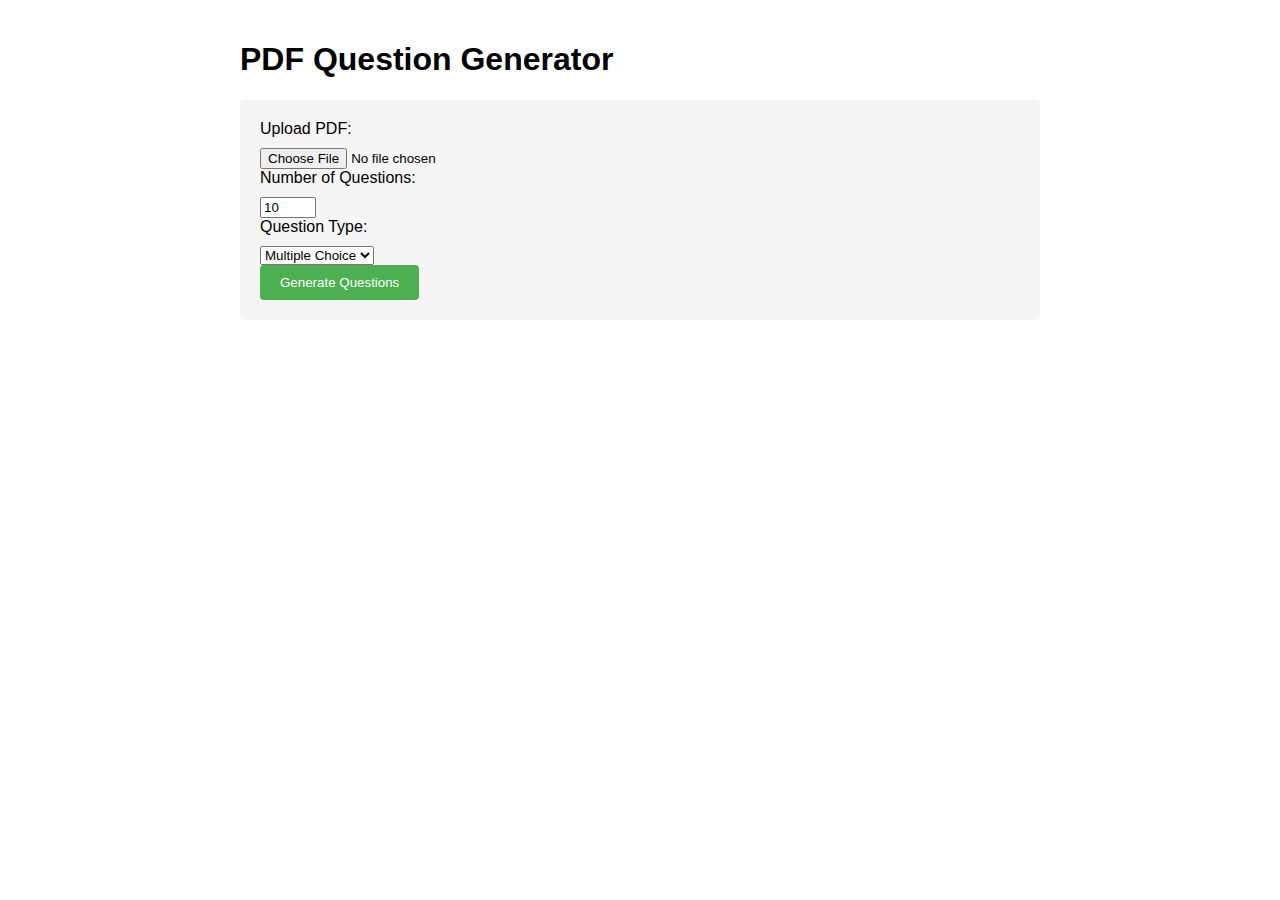
<file: src/main/resources/static/index.html>
<!DOCTYPE html>
<html lang="en">
<head>
    <meta charset="UTF-8">
    <meta name="viewport" content="width=device-width, initial-scale=1.0">
    <title>PDF Question Generator</title>
    <style>
        body {
            font-family: Arial, sans-serif;
            max-width: 800px;
            margin: 0 auto;
            padding: 20px;
        }
        form {
            background-color: #f5f5f5;
            padding: 20px;
            border-radius: 5px;
        }
        label {
            display: block;
            margin-bottom: 10px;
        }
        button {
            padding: 10px 20px;
            background-color: #4CAF50;
            color: white;
            border: none;
            border-radius: 4px;
            cursor: pointer;
        }
        #result {
            margin-top: 20px;
            white-space: pre-wrap;
            background-color: #f9f9f9;
            padding: 15px;
            border-radius: 5px;
            display: none;
        }
    </style>
</head>
<body>
    <h1>PDF Question Generator</h1>
    
    <form id="questionForm">
        <div>
            <label for="pdfFile">Upload PDF:</label>
            <input type="file" id="pdfFile" name="file" accept="application/pdf" required>
        </div>
        
        <div>
            <label for="numQuestions">Number of Questions:</label>
            <input type="number" id="numQuestions" name="numQuestions" value="10" min="1" max="20">
        </div>
        
        <div>
            <label for="questionType">Question Type:</label>
            <select id="questionType" name="questionType">
                <option value="multiple-choice">Multiple Choice</option>
                <option value="true-false">True/False</option>
                <option value="short-answer">Short Answer</option>
            </select>
        </div>
        
        <button type="submit">Generate Questions</button>
    </form>
    
    <div id="result"></div>
    
    <script>
        document.getElementById('questionForm').addEventListener('submit', async function(e) {
            e.preventDefault();
            
            const formData = new FormData(this);
            const resultDiv = document.getElementById('result');
            
            resultDiv.textContent = 'Generating questions... This may take a minute.';
            resultDiv.style.display = 'block';
            
            try {
                const response = await fetch('/api/questions/generate-from-pdf', {
                    method: 'POST',
                    body: formData
                });
                
                if (!response.ok) {
                    throw new Error(`HTTP error! status: ${response.status}`);
                }
                
                const data = await response.text();
                
                // Try to format as JSON if possible
                try {
                    const jsonData = JSON.parse(data);
                    resultDiv.textContent = JSON.stringify(jsonData, null, 2);
                } catch (e) {
                    // If not JSON, display as is
                    resultDiv.textContent = data;
                }
            } catch (error) {
                resultDiv.textContent = `Error: ${error.message}`;
            }
        });
    </script>
</body>
</html>
</file>
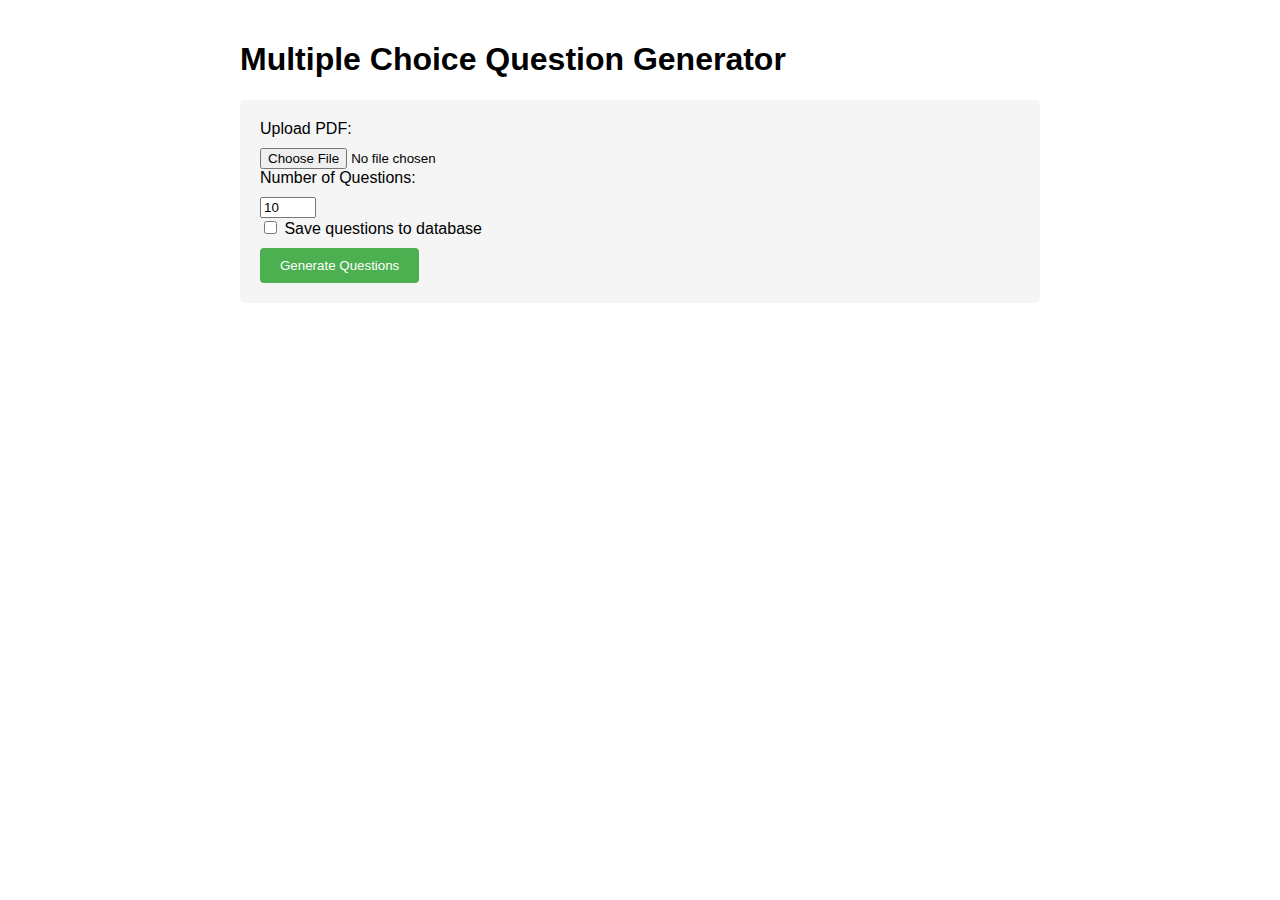
<file: src/main/resources/static/multiple-choice-generator.html>
<!DOCTYPE html>
<html lang="en">
<head>
    <meta charset="UTF-8">
    <meta name="viewport" content="width=device-width, initial-scale=1.0">
    <title>Multiple Choice Question Generator</title>
    <style>
        body {
            font-family: Arial, sans-serif;
            max-width: 800px;
            margin: 0 auto;
            padding: 20px;
        }
        form {
            background-color: #f5f5f5;
            padding: 20px;
            border-radius: 5px;
        }
        label {
            display: block;
            margin-bottom: 10px;
        }
        button {
            padding: 10px 20px;
            background-color: #4CAF50;
            color: white;
            border: none;
            border-radius: 4px;
            cursor: pointer;
        }
        #result {
            margin-top: 20px;
            white-space: pre-wrap;
            background-color: #f9f9f9;
            padding: 15px;
            border-radius: 5px;
            display: none;
        }
        .option {
            margin-bottom: 5px;
        }
        .correct {
            color: green;
            font-weight: bold;
        }
    </style>
</head>
<body>
    <h1>Multiple Choice Question Generator</h1>
    
    <form id="questionForm">
        <div>
            <label for="pdfFile">Upload PDF:</label>
            <input type="file" id="pdfFile" name="file" accept="application/pdf" required>
        </div>
        
        <div>
            <label for="numQuestions">Number of Questions:</label>
            <input type="number" id="numQuestions" name="numQuestions" value="10" min="1" max="20">
        </div>
        
        <div>
            <label for="saveToDb">
                <input type="checkbox" id="saveToDb" name="saveToDb" value="true">
                Save questions to database
            </label>
        </div>
        
        <button type="submit">Generate Questions</button>
    </form>
    
    <div id="result"></div>
    
    <script>
        document.getElementById('questionForm').addEventListener('submit', async function(e) {
            e.preventDefault();
            
            const formData = new FormData(this);
            const resultDiv = document.getElementById('result');
            
            resultDiv.textContent = 'Generating multiple-choice questions... This may take a minute.';
            resultDiv.style.display = 'block';
            
            try {
                const response = await fetch('/api/questions/generate-from-pdf', {
                    method: 'POST',
                    body: formData
                });
                
                if (!response.ok) {
                    throw new Error(`HTTP error! status: ${response.status}`);
                }
                
                const data = await response.json();
                
                // Display questions in a formatted way
                displayQuestions(data, resultDiv);
            } catch (error) {
                resultDiv.textContent = `Error: ${error.message}`;
            }
        });
        
        function displayQuestions(questions, container) {
            container.innerHTML = '';
            
            if (!questions || questions.length === 0) {
                container.textContent = 'No questions generated.';
                return;
            }
            
            const questionsDiv = document.createElement('div');
            questionsDiv.classList.add('questions-container');
            
            questions.forEach((question, index) => {
                const questionDiv = document.createElement('div');
                questionDiv.classList.add('question');
                
                // Question header
                const questionHeader = document.createElement('h3');
                questionHeader.textContent = `Question ${index + 1}: ${question.text || question.questionText}`;
                questionDiv.appendChild(questionHeader);
                
                // Options
                const choices = question.choices || Object.entries(question.options || {}).map(([text, correct]) => ({
                    text, correct
                }));
                
                if (choices && choices.length > 0) {
                    const optionsList = document.createElement('ul');
                    
                    choices.forEach(choice => {
                        const optionItem = document.createElement('li');
                        optionItem.classList.add('option');
                        
                        if (choice.correct) {
                            optionItem.classList.add('correct');
                        }
                        
                        optionItem.textContent = choice.text;
                        optionsList.appendChild(optionItem);
                    });
                    
                    questionDiv.appendChild(optionsList);
                }
                
                questionsDiv.appendChild(questionDiv);
            });
            
            container.appendChild(questionsDiv);
        }
    </script>
</body>
</html>
</file>
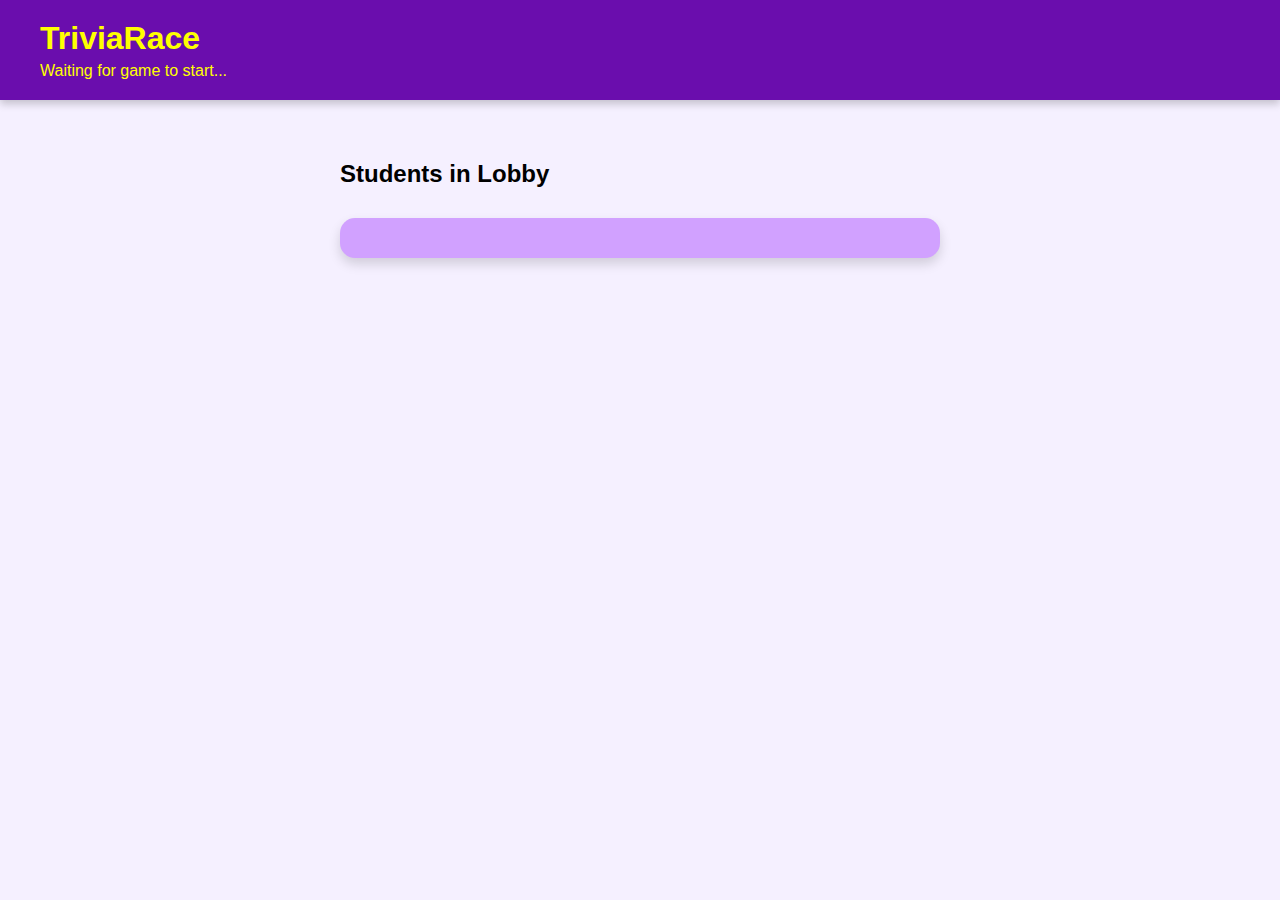
<file: src/main/resources/static/student-lobby.html>
<!DOCTYPE html>
<html lang="en">
<head>
    <meta charset="UTF-8">
    <meta name="viewport" content="width=device-width, initial-scale=1.0">
    <title>TriviaRace - Lobby</title>
    <style>
        body {
            font-family: 'Arial', sans-serif;
            margin: 0;
            padding: 0;
            background-color: #f5f0ff;
        }

        .header {
            padding: 20px 40px;
            text-align: left;
            background: #6a0dad;
            color: yellow;
            box-shadow: 0 4px 8px rgba(0, 0, 0, 0.2);
        }

        .header h1 {
            margin: 0;
            font-size: 32px;
        }

        .header p {
            margin: 5px 0 0;
            font-size: 16px;
        }

        .container {
            padding: 40px;
            max-width: 600px;
            margin: auto;
        }

        #student-list {
            margin-top: 30px;
            padding: 20px;
            background-color: #d1a1ff;
            border-radius: 15px;
            box-shadow: 0 6px 12px rgba(0, 0, 0, 0.15);
        }

        .student-item {
            padding: 10px;
            border-bottom: 1px solid #6a0dad;
            color: #3a005f;
        }

        .student-item:last-child {
            border-bottom: none;
        }

        .status-message {
            margin-top: 10px;
            font-style: italic;
            color: green;
        }
    </style>
</head>
<body>
    <div class="header">
        <h1>TriviaRace</h1>
        <p>Waiting for game to start...</p>
    </div>

    <div class="container">
        <h2>Students in Lobby</h2>
        <div id="student-list"></div>
        <p id="status-msg" class="status-message"></p>
    </div>

    <script>
        const urlParams = new URLSearchParams(window.location.search);
        const lobbyId = urlParams.get('lobbyId');
        const teacherName = urlParams.get('teacher'); // Assuming teacher's name is stored during join

        const studentList = document.getElementById('student-list');
        const statusMsg = document.getElementById('status-msg');

        function logDebug(message, obj) {
            console.log(message, obj || '');
        }

        function showStatusMessage(message, type) {
            statusMsg.textContent = message;
            statusMsg.style.color = type === 'error' ? 'red' : 'green';
        }

        async function fetchStudentsInLobby() {
            if (!lobbyId) {
                logDebug('No lobby ID available, cannot fetch students');
                return;
            }

            try {
                const response = await fetch(`/teachers/login?name=${encodeURIComponent(teacherName)}`, {
                    method: 'GET',
                    credentials: 'include'
                });

                logDebug('Teacher data response for student list', { status: response.status });

                if (!response.ok) {
                    throw new Error(`Failed to fetch teacher data: ${response.status}`);
                }

                const teacher = await response.json();
                if (teacher.lobby && teacher.lobby.students) {
                    updateStudentList(teacher.lobby.students);
                    showStatusMessage('Student list refreshed', 'success');
                } else {
                    updateStudentList([]);
                }
            } catch (error) {
                logDebug('Error fetching students', { error: error.message });
                console.error('Error fetching students:', error);
                showStatusMessage(`Error refreshing student list: ${error.message}`, 'error');
            }
        }

        function updateStudentList(students) {
            studentList.innerHTML = '';

            if (!students || students.length === 0) {
                const emptyMessage = document.createElement('p');
                emptyMessage.textContent = 'No students have joined yet.';
                studentList.appendChild(emptyMessage);
                return;
            }

            students.forEach(student => {
                const studentItem = document.createElement('div');
                studentItem.className = 'student-item';
                studentItem.textContent = student.name || 'Anonymous';
                studentList.appendChild(studentItem);
            });
        }

        setInterval(fetchStudentsInLobby, 3000); // Refresh every 3 seconds
    </script>
</body>
</html>
</file>
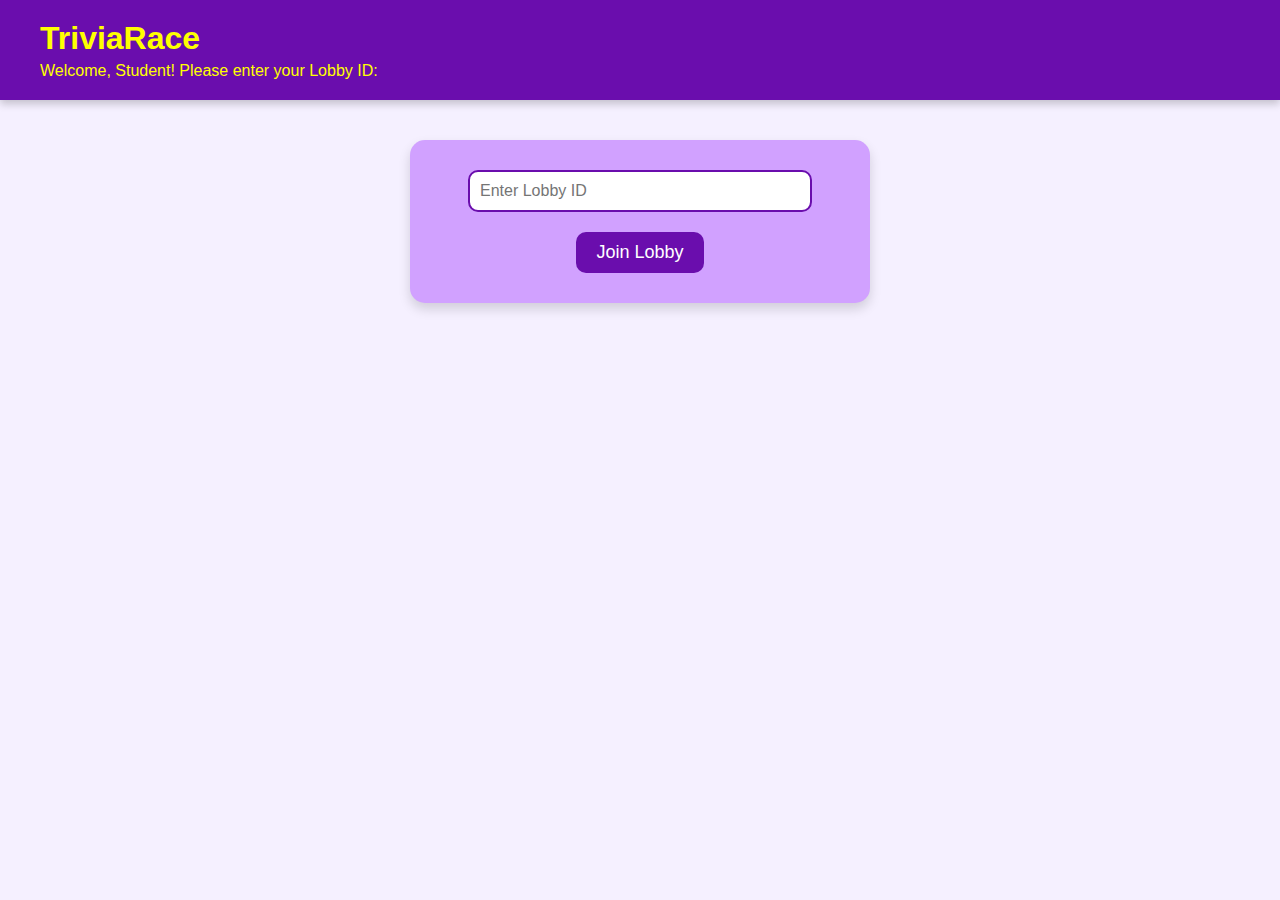
<file: src/main/resources/static/student.html>
<!DOCTYPE html>
<html lang="en">
<head>
    <meta charset="UTF-8">
    <meta name="viewport" content="width=device-width, initial-scale=1.0">
    <title>TriviaRace - Student</title>
    <style>
        body {
            font-family: 'Arial', sans-serif;
            margin: 0;
            padding: 0;
            background-color: #f5f0ff;
        }
        
        .header {
            padding: 20px 40px;
            text-align: left;
            background: #6a0dad;
            color: yellow;
            box-shadow: 0 4px 8px rgba(0, 0, 0, 0.2);
        }
        
        .header h1 {
            margin: 0;
            font-size: 32px;
        }
        
        .header p {
            margin: 5px 0 0;
            font-size: 16px;
        }

        .container {
            display: flex;
            justify-content: center;
            padding: 40px;
            flex-wrap: wrap;
        }

        .form-container {
            background-color: #d1a1ff;
            border-radius: 15px;
            padding: 30px;
            box-shadow: 0 6px 12px rgba(0, 0, 0, 0.15);
            text-align: center;
            width: 100%;
            max-width: 400px;
            display: flex;
            flex-direction: column;
            align-items: center;
        }

        .form-container input {
            width: 80%;
            padding: 10px;
            margin-bottom: 20px;
            border: 2px solid #6a0dad;
            border-radius: 10px;
            font-size: 16px;
            outline: none;
        }

        .form-container button {
            padding: 10px 20px;
            background-color: #6a0dad;
            color: white;
            border: none;
            border-radius: 10px;
            font-size: 18px;
            cursor: pointer;
            transition: all 0.3s ease;
        }

        .form-container button:hover {
            background-color: #540b8a;
        }

        .form-container button:active {
            transform: translateY(2px);
        }
        
        /* Responsive adjustments */
        @media (max-width: 900px) {
            .container {
                flex-direction: column;
                align-items: center;
            }
        }
    </style>
</head>
<body>
    <div class="header">
        <h1>TriviaRace</h1>
        <p>Welcome, Student! Please enter your Lobby ID:</p>
    </div>
    
    <div class="container">
        <div class="form-container">
            <input type="text" id="lobby-id" placeholder="Enter Lobby ID" />
            <button id="submit-btn">Join Lobby</button>
        </div>
    </div>

    <script>
        document.addEventListener('DOMContentLoaded', function() {
            document.getElementById('submit-btn').addEventListener('click', function() {
                const lobbyId = document.getElementById('lobby-id').value.trim();
                if (lobbyId) {
                    window.location.href = `http://localhost:8080/students/${lobbyId}`;
                } else {
                    alert('Please enter a valid Lobby ID.');
                }
            });
        });
    </script>
</body>
</html>
</file>
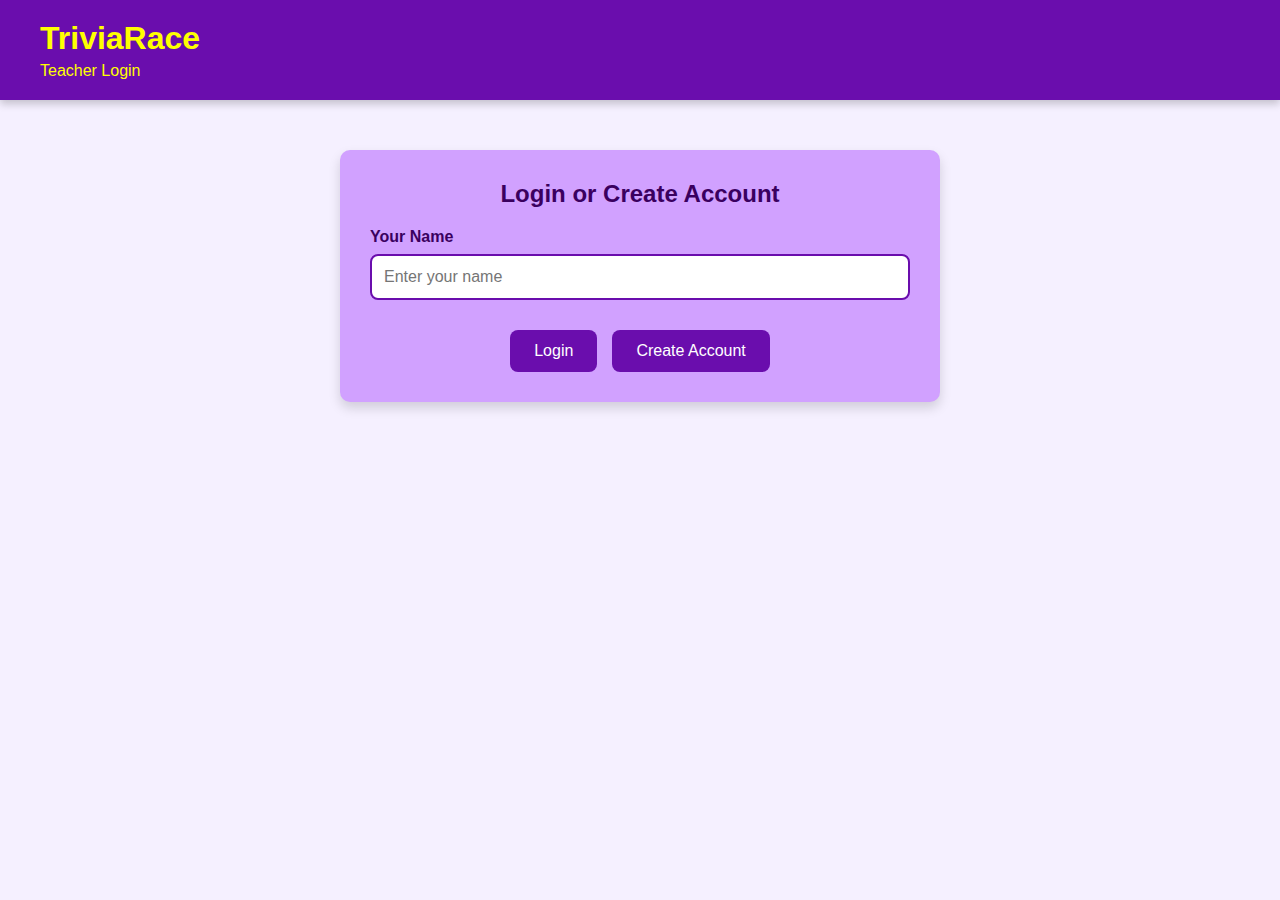
<file: src/main/resources/static/teacher-login.html>
<!DOCTYPE html>
<html lang="en">
<head>
    <meta charset="UTF-8">
    <meta name="viewport" content="width=device-width, initial-scale=1.0">
    <title>TriviaRace - Teacher Login</title>
    <style>
        body {
            font-family: 'Arial', sans-serif;
            margin: 0;
            padding: 0;
            background-color: #f5f0ff;
        }
        
        .header {
            padding: 20px 40px;
            text-align: left;
            background: #6a0dad;
            color: yellow;
            box-shadow: 0 4px 8px rgba(0, 0, 0, 0.2);
        }
        
        .header h1 {
            margin: 0;
            font-size: 32px;
        }
        
        .header p {
            margin: 5px 0 0;
            font-size: 16px;
        }
        
        .container {
            max-width: 600px;
            margin: 30px auto;
            padding: 20px;
        }
        
        .panel {
            background-color: #d1a1ff;
            padding: 30px;
            border-radius: 10px;
            box-shadow: 0 6px 12px rgba(0, 0, 0, 0.15);
        }
        
        h2 {
            color: #3a005f;
            margin-top: 0;
            text-align: center;
            margin-bottom: 20px;
        }
        
        .form-group {
            margin-bottom: 20px;
        }
        
        label {
            display: block;
            margin-bottom: 8px;
            font-weight: bold;
            color: #3a005f;
        }
        
        input {
            width: 100%;
            padding: 12px;
            border: 2px solid #6a0dad;
            border-radius: 8px;
            font-size: 16px;
            box-sizing: border-box;
        }
        
        .button-group {
            display: flex;
            justify-content: center;
            gap: 15px;
            margin-top: 30px;
        }
        
        button {
            padding: 12px 24px;
            border: none;
            border-radius: 8px;
            cursor: pointer;
            font-size: 16px;
            background-color: #6a0dad;
            color: white;
            transition: all 0.3s ease;
        }
        
        button:hover {
            background-color: #540b8a;
            transform: translateY(-2px);
        }
        
        button:active {
            transform: translateY(1px);
        }
        
        .status-message {
            padding: 15px;
            border-radius: 8px;
            margin-bottom: 20px;
            text-align: center;
            display: none;
        }
        
        .success {
            background-color: #dff0d8;
            color: #3c763d;
            border: 1px solid #d6e9c6;
        }
        
        .error {
            background-color: #f2dede;
            color: #a94442;
            border: 1px solid #ebccd1;
        }
    </style>
</head>
<body>
    <div class="header">
        <h1>TriviaRace</h1>
        <p>Teacher Login</p>
    </div>
    
    <div class="container">
        <div id="statusMessage" class="status-message"></div>
        
        <div class="panel">
            <h2>Login or Create Account</h2>
            
            <div class="form-group">
                <label for="teacherName">Your Name</label>
                <input type="text" id="teacherName" placeholder="Enter your name">
            </div>
            
            <div class="button-group">
                <button id="loginBtn">Login</button>
                <button id="createBtn">Create Account</button>
            </div>
        </div>
    </div>
    
    <script>
        // DOM Elements
        const teacherNameInput = document.getElementById('teacherName');
        const loginBtn = document.getElementById('loginBtn');
        const createBtn = document.getElementById('createBtn');
        const statusMessage = document.getElementById('statusMessage');
        
        // Event Listeners
        loginBtn.addEventListener('click', loginTeacher);
        createBtn.addEventListener('click', createTeacher);
        
        // Check if already logged in
        function checkSession() {
            const teacherId = localStorage.getItem('teacherId');
            const teacherName = localStorage.getItem('teacherName');
            
            if (teacherId && teacherName) {
                // Already logged in, redirect to teacher panel
                window.location.href = 'teacher-pannel.html';
            }
        }
        
        // Login function
        async function loginTeacher() {
            const name = teacherNameInput.value.trim();
            
            if (!name) {
                showMessage('Please enter your name', 'error');
                return;
            }
            
            try {
                const response = await fetch(`/teachers/login?name=${encodeURIComponent(name)}`, {
                    method: 'GET',
                    credentials: 'include' // Important for session cookies
                });
                
                if (!response.ok) {
                    if (response.status === 404) {
                        showMessage('Teacher not found. Please create an account first.', 'error');
                    } else {
                        throw new Error(`Server error: ${response.status}`);
                    }
                    return;
                }
                
                const teacher = await response.json();
                
                if (!teacher || !teacher.id) {
                    showMessage('Invalid response from server', 'error');
                    return;
                }
                
                // Save teacher data to localStorage
                localStorage.setItem('teacherId', teacher.id);
                localStorage.setItem('teacherName', name);
                
                // Show success message and redirect
                showMessage(`Welcome back, ${name}!`, 'success');
                setTimeout(() => {
                    window.location.href = 'teacher-pannel.html';
                }, 1500);
                
            } catch (error) {
                showMessage(`Login failed: ${error.message}`, 'error');
            }
        }
        
        // Create account function
        async function createTeacher() {
            const name = teacherNameInput.value.trim();
            
            if (!name) {
                showMessage('Please enter your name', 'error');
                return;
            }
            
            try {
                const response = await fetch(`/teachers/create?name=${encodeURIComponent(name)}`, {
                    method: 'POST',
                    credentials: 'include' // Important for session cookies
                });
                
                if (!response.ok) {
                    throw new Error(`Server error: ${response.status}`);
                }
                
                const teacher = await response.json();
                
                if (!teacher || !teacher.id) {
                    showMessage('Invalid response from server', 'error');
                    return;
                }
                
                // Save teacher data to localStorage
                localStorage.setItem('teacherId', teacher.id);
                localStorage.setItem('teacherName', name);
                
                // Show success message and redirect
                showMessage(`Account created successfully! Welcome, ${name}!`, 'success');
                setTimeout(() => {
                    window.location.href = 'teacher-pannel.html';
                }, 1500);
                
            } catch (error) {
                showMessage(`Account creation failed: ${error.message}`, 'error');
            }
        }
        
        // Helper function to show status messages
        function showMessage(message, type) {
            statusMessage.textContent = message;
            statusMessage.className = 'status-message';
            statusMessage.classList.add(type);
            statusMessage.style.display = 'block';
        }
        
        // Check session on page load
        document.addEventListener('DOMContentLoaded', checkSession);
    </script>
</body>
</html>
</file>
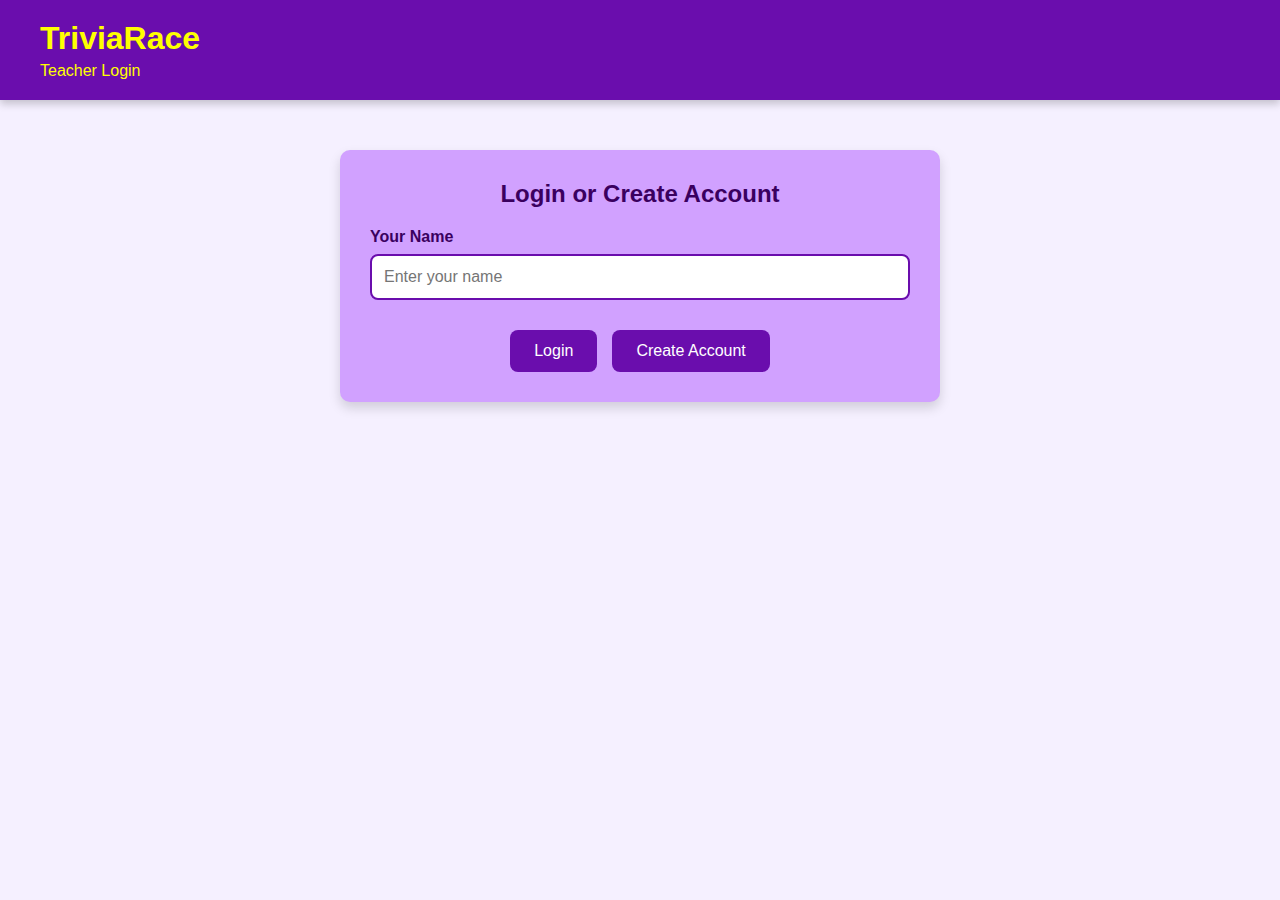
<file: src/main/resources/static/teacher-pannel.html>
<!DOCTYPE html>
<html lang="en">
<head>
    <meta charset="UTF-8">
    <meta name="viewport" content="width=device-width, initial-scale=1.0">
    <title>TriviaRace - Teacher Panel</title>
    <style>
        body {
            font-family: 'Arial', sans-serif;
            margin: 0;
            padding: 0;
            background-color: #f5f0ff;
        }
        
        .header {
            padding: 20px 40px;
            text-align: left;
            background: #6a0dad;
            color: yellow;
            box-shadow: 0 4px 8px rgba(0, 0, 0, 0.2);
        }
        
        .header h1 {
            margin: 0;
            font-size: 32px;
        }
        
        .header p {
            margin: 5px 0 0;
            font-size: 16px;
        }
        
        .container {
            max-width: 800px;
            margin: 0 auto;
            padding: 20px;
        }
        
        .panel {
            background-color: #d1a1ff;
            padding: 20px;
            border-radius: 10px;
            margin-bottom: 20px;
            box-shadow: 0 6px 12px rgba(0, 0, 0, 0.15);
        }
        
        h2, h3 {
            color: #3a005f;
        }
        
        .form-group {
            margin-bottom: 15px;
        }
        
        label {
            display: block;
            margin-bottom: 5px;
            font-weight: bold;
            color: #3a005f;
        }
        
        button {
            padding: 10px 20px;
            background-color: #6a0dad;
            color: white;
            border: none;
            border-radius: 8px;
            cursor: pointer;
            font-size: 16px;
            transition: all 0.3s ease;
        }
        
        button:hover {
            background-color: #540b8a;
        }
        
        button:active {
            transform: translateY(2px);
        }
        
        input, select {
            width: 100%;
            padding: 10px;
            border: 1px solid #6a0dad;
            border-radius: 8px;
            box-sizing: border-box;
            font-size: 16px;
        }
        
        .info-box {
            font-size: 18px;
            background-color: #e7f3ff;
            padding: 15px;
            border-radius: 8px;
            margin-top: 10px;
            border: 1px solid #b3d7ff;
        }
        
        .student-list {
            margin-top: 15px;
        }
        
        .student-item {
            display: flex;
            justify-content: space-between;
            padding: 10px;
            background-color: #f9f9f9;
            margin-bottom: 5px;
            border-radius: 4px;
        }
        
        .copy-button {
            background-color: #4CAF50;
            margin-left: 10px;
        }
        
        .copy-button:hover {
            background-color: #45a049;
        }
        
        .status-message {
            padding: 10px;
            border-radius: 5px;
            margin-bottom: 10px;
        }
        
        .success {
            background-color: #dff0d8;
            color: #3c763d;
            border: 1px solid #d6e9c6;
        }
        
        .error {
            background-color: #f2dede;
            color: #a94442;
            border: 1px solid #ebccd1;
        }
        
        #result {
            margin-top: 20px;
            white-space: pre-wrap;
            background-color: #f9f9f9;
            padding: 15px;
            border-radius: 5px;
            display: none;
        }
        
        .question {
            margin-bottom: 15px;
            padding: 10px;
            border: 1px solid #ddd;
            border-radius: 4px;
        }
        
        .option {
            margin-bottom: 5px;
        }
        
        .correct {
            color: green;
            font-weight: bold;
        }

        #debug-info {
            background-color: #f8f9fa;
            border: 1px solid #ddd;
            padding: 10px;
            margin-top: 20px;
            border-radius: 5px;
            font-family: monospace;
            white-space: pre-wrap;
            font-size: 12px;
        }
    </style>
</head>
<body>
    <div class="header">
        <h1>TriviaRace</h1>
        <p>Teacher Panel - Create Games and Questions</p>
    </div>
    
    <div class="container">
        <div id="statusMessage" class="status-message" style="display: none;"></div>
        
        <div class="panel" id="lobbyPanel">
            <h2>Manage Game Lobby</h2>
            <div id="teacherInfo" class="info-box">
                <p>Welcome, <span id="teacherNameDisplay">Teacher</span>!</p>
                <p>Teacher ID: <span id="teacherId"></span></p>
            </div>
            
            <div id="noLobbyMessage">
                <p>You don't have an active lobby yet.</p>
                <button id="createLobbyBtn">Create New Lobby</button>
            </div>
            
            <div id="lobbyInfo" class="info-box" style="display: none;">
                <p>Lobby ID: <span id="lobbyId"></span>
                <button id="copyLobbyIdBtn" class="copy-button">Copy</button></p>
                <p>Share this ID with your students to join the game.</p>
                
                <h3>Students in Lobby</h3>
                <div id="studentList" class="student-list">
                    <p>No students have joined yet.</p>
                </div>
                
                <button id="refreshStudentsBtn">Refresh Student List</button>
            </div>
        </div>
        
        <div class="panel" id="questionPanel" style="display: none;">
            <h2>Generate Questions</h2>
            <form id="questionForm">
                <div class="form-group">
                    <label for="pdfFile">Upload PDF with Lesson Material:</label>
                    <input type="file" id="pdfFile" name="file" accept="application/pdf" required>
                </div>
                
                <div class="form-group">
                    <label for="numQuestions">Number of Questions:</label>
                    <input type="number" id="numQuestions" name="numQuestions" value="10" min="1" max="20">
                </div>
                
                <div class="form-group">
                    <label for="questionType">Question Type:</label>
                    <select id="questionType" name="questionType">
                        <option value="multiple-choice">Multiple Choice</option>
                        <option value="true-false">True/False</option>
                        <option value="short-answer">Short Answer</option>
                    </select>
                </div>
                
                <div class="form-group">
                    <label for="saveToDb">
                        <input type="checkbox" id="saveToDb" name="saveToDb" value="true" checked>
                        Save questions to database
                    </label>
                </div>
                
                <button type="submit">Generate Questions</button>
            </form>
            
            <div id="result"></div>
        </div>
        
        <div class="panel" id="gamePanel" style="display: none;">
            <h2>Start Game</h2>
            <p>When you're ready and students have joined, start the game:</p>
            <button id="startGameBtn">Start Game Session</button>
        </div>
        
        <div id="debug-info"></div>
    </div>
    
    <script>
        // DOM elements
        const statusMessage = document.getElementById('statusMessage');
        const lobbyPanel = document.getElementById('lobbyPanel');
        const questionPanel = document.getElementById('questionPanel');
        const gamePanel = document.getElementById('gamePanel');
        const debugInfo = document.getElementById('debug-info');
        
        const teacherInfo = document.getElementById('teacherInfo');
        const teacherNameDisplay = document.getElementById('teacherNameDisplay');
        const teacherIdSpan = document.getElementById('teacherId');
        
        const noLobbyMessage = document.getElementById('noLobbyMessage');
        const createLobbyBtn = document.getElementById('createLobbyBtn');
        
        const lobbyInfo = document.getElementById('lobbyInfo');
        const lobbyIdSpan = document.getElementById('lobbyId');
        const copyLobbyIdBtn = document.getElementById('copyLobbyIdBtn');
        const studentList = document.getElementById('studentList');
        const refreshStudentsBtn = document.getElementById('refreshStudentsBtn');
        
        const questionForm = document.getElementById('questionForm');
        const resultDiv = document.getElementById('result');
        
        const startGameBtn = document.getElementById('startGameBtn');
        
        // State variables
        let teacherId = null;
        let teacherName = null;
        let lobbyId = null;
        let studentsInLobby = [];
        
        // Debug function to help troubleshoot
        function logDebug(message, data = null) {
            const timestamp = new Date().toISOString();
            let logMessage = `[${timestamp}] ${message}`;
            
            if (data) {
                logMessage += `\n${JSON.stringify(data, null, 2)}`;
            }
            
            console.log(logMessage);
            debugInfo.textContent += logMessage + '\n\n';
        }
        
        // Initialize the page - check localStorage and session data
        function initialize() {
            logDebug('Initializing teacher panel');
            
            // Get teacher data from localStorage (set by teacher-login.html)
            const savedTeacherId = localStorage.getItem('teacherId');
            const savedTeacherName = localStorage.getItem('teacherName');
            
            logDebug('Retrieved from localStorage', { teacherId: savedTeacherId, teacherName: savedTeacherName });
            
            if (!savedTeacherId || !savedTeacherName) {
                logDebug('No teacher data found, redirecting to login page');
                // No teacher data, redirect to login page
                window.location.href = 'teacher-login.html';
                return;
            }
            
            // Set teacher data
            teacherId = savedTeacherId;
            teacherName = savedTeacherName;
            
            // Update UI to show teacher info
            teacherNameDisplay.textContent = teacherName;
            teacherIdSpan.textContent = teacherId;
            
            // Check if the teacher has a lobby
            checkForExistingLobby();
        }
        
        // Check if the teacher already has a lobby
        async function checkForExistingLobby() {
            logDebug('Checking for existing lobby');
            
            try {
                // Fetch the teacher data using the session cookie
                const response = await fetch(`/teachers/login?name=${encodeURIComponent(teacherName)}`, {
                    method: 'GET',
                    credentials: 'include'
                });
                
                logDebug('Teacher fetch response status', { status: response.status });
                
                if (response.status === 401) {
                    logDebug('Session expired, redirecting to login');
                    // Session expired, redirect to login
                    showStatusMessage('Your session has expired. Please log in again.', 'error');
                    setTimeout(() => {
                        window.location.href = 'teacher-login.html';
                    }, 2000);
                    return;
                }
                
                if (!response.ok) {
                    throw new Error(`Failed to retrieve teacher information: ${response.status}`);
                }
                
                const teacher = await response.json();
                logDebug('Teacher data retrieved', teacher);
                
                // Check if the teacher has a lobby
                if (teacher.lobby) {
                    lobbyId = teacher.lobby.id;
                    localStorage.setItem('lobbyId', lobbyId);
                    
                    logDebug('Lobby found', { lobbyId });
                    
                    // Update UI to show lobby information
                    lobbyIdSpan.textContent = lobbyId;
                    lobbyInfo.style.display = 'block';
                    noLobbyMessage.style.display = 'none';
                    
                    // Show question and game panels
                    questionPanel.style.display = 'block';
                    gamePanel.style.display = 'block';
                    
                    // Fetch students in the lobby
                    fetchStudentsInLobby();
                } else {
                    logDebug('No lobby found for this teacher');
                    // No lobby yet
                    noLobbyMessage.style.display = 'block';
                    lobbyInfo.style.display = 'none';
                }
            } catch (error) {
                logDebug('Error checking for lobby', { error: error.message });
                showStatusMessage(`Error checking for lobby: ${error.message}`, 'error');
            }
        }
        
        // Event listeners
        createLobbyBtn.addEventListener('click', createLobby);
        copyLobbyIdBtn.addEventListener('click', copyLobbyId);
        refreshStudentsBtn.addEventListener('click', fetchStudentsInLobby);
        questionForm.addEventListener('submit', generateQuestions);
        startGameBtn.addEventListener('click', startGame);
        
        // Create lobby
        async function createLobby() {
            logDebug('Creating new lobby');
            
            try {
                // First, create the lobby
                const response = await fetch('/teachers/newLobby', {
                    method: 'POST',
                    credentials: 'include'
                });
                
                logDebug('Lobby creation response', { status: response.status });
                
                if (!response.ok) {
                    throw new Error(`Failed to create lobby: ${response.status}`);
                }
                
                const lobby = await response.json();
                logDebug('Lobby created response', lobby);
                
                // If the ID is null, we need to refresh the teacher data to get the updated lobby with ID
                if (!lobby.id) {
                    logDebug('Lobby ID is null, fetching updated teacher data');
                    
                    // Fetch the updated teacher data to get the lobby ID
                    const teacherResponse = await fetch(`/teachers/login?name=${encodeURIComponent(teacherName)}`, {
                        method: 'GET',
                        credentials: 'include'
                    });
                    
                    if (!teacherResponse.ok) {
                        throw new Error(`Failed to fetch teacher after lobby creation: ${teacherResponse.status}`);
                    }
                    
                    const teacherData = await teacherResponse.json();
                    logDebug('Updated teacher data after lobby creation', teacherData);
                    
                    if (teacherData.lobby && teacherData.lobby.id) {
                        lobbyId = teacherData.lobby.id;
                        logDebug('Retrieved lobby ID from teacher data', { lobbyId });
                    } else {
                        throw new Error('Lobby created but no ID was returned');
                    }
                } else {
                    lobbyId = lobby.id;
                }
                
                // Save lobby ID in localStorage
                localStorage.setItem('lobbyId', lobbyId);
                
                // Update UI
                lobbyIdSpan.textContent = lobbyId;
                lobbyInfo.style.display = 'block';
                noLobbyMessage.style.display = 'none';
                
                // Show question and game panels
                questionPanel.style.display = 'block';
                gamePanel.style.display = 'block';
                
                showStatusMessage('Lobby created successfully!', 'success');
            } catch (error) {
                logDebug('Error creating lobby', { error: error.message });
                showStatusMessage(`Error creating lobby: ${error.message}`, 'error');
            }
        }
        
        // Copy Lobby ID to clipboard
        function copyLobbyId() {
            const lobbyId = lobbyIdSpan.textContent;
            logDebug('Copying lobby ID to clipboard', { lobbyId });
            
            if (!lobbyId || lobbyId.trim() === '') {
                showStatusMessage('No lobby ID available to copy', 'error');
                return;
            }
            
            navigator.clipboard.writeText(lobbyId)
                .then(() => {
                    showStatusMessage('Lobby ID copied to clipboard!', 'success');
                })
                .catch(err => {
                    logDebug('Error copying to clipboard', { error: err.message });
                    showStatusMessage(`Error copying lobby ID: ${err}`, 'error');
                });
        }
        
        // Fetch students in lobby
        async function fetchStudentsInLobby() {
            if (!lobbyId) {
                logDebug('No lobby ID available, cannot fetch students');
                return;
            }
            
            logDebug('Fetching students for lobby', { lobbyId });
            
            try {
                // This endpoint needs to be implemented on the server
                // For now, we'll just check if the lobby exists
                const response = await fetch(`/teachers/login?name=${encodeURIComponent(teacherName)}`, {
                    method: 'GET',
                    credentials: 'include'
                });
                
                logDebug('Teacher data response for student list', { status: response.status });
                
                if (!response.ok) {
                    throw new Error(`Failed to fetch teacher data: ${response.status}`);
                }
                
                const teacher = await response.json();
                logDebug('Teacher data with lobby info', { 
                    hasLobby: !!teacher.lobby,
                    hasStudents: teacher.lobby && teacher.lobby.students ? teacher.lobby.students.length : 0
                });
                
                if (teacher.lobby && teacher.lobby.students) {
                    updateStudentList(teacher.lobby.students);
                    showStatusMessage('Student list refreshed', 'success');
                } else {
                    updateStudentList([]);
                }
            } catch (error) {
                logDebug('Error fetching students', { error: error.message });
                console.error('Error fetching students:', error);
                showStatusMessage(`Error refreshing student list: ${error.message}`, 'error');
            }
        }
        
        // Update the student list display
        function updateStudentList(students) {
            studentsInLobby = students;
            studentList.innerHTML = '';
            
            logDebug('Updating student list in UI', { studentCount: students ? students.length : 0 });
            
            if (!students || students.length === 0) {
                const emptyMessage = document.createElement('p');
                emptyMessage.textContent = 'No students have joined yet.';
                studentList.appendChild(emptyMessage);
                return;
            }
            
            students.forEach(student => {
                const studentItem = document.createElement('div');
                studentItem.className = 'student-item';
                
                const nameSpan = document.createElement('span');
                nameSpan.textContent = student.name || 'Anonymous';
                
                studentItem.appendChild(nameSpan);
                studentList.appendChild(studentItem);
            });
        }
        
        // Generate questions
        async function generateQuestions(e) {
            e.preventDefault();
            
            if (!lobbyId) {
                logDebug('No lobby ID available, cannot generate questions');
                showStatusMessage('Please create a lobby first', 'error');
                return;
            }
            
            logDebug('Generating questions for lobby', { lobbyId });
            
            const formData = new FormData(questionForm);
            formData.append('lobbyId', lobbyId);
            
            resultDiv.textContent = 'Generating questions... This may take a minute.';
            resultDiv.style.display = 'block';
            
            try {
                const response = await fetch('/api/questions/generate-from-pdf', {
                    method: 'POST',
                    body: formData
                });
                
                logDebug('Question generation response', { status: response.status });
                
                if (!response.ok) {
                    const errorText = await response.text();
                    throw new Error(`Error: ${errorText || response.status}`);
                }
                
                const questions = await response.json();
                logDebug('Questions generated successfully', { questionCount: questions.length });
                
                // Display questions
                displayQuestions(questions, resultDiv);
                
                showStatusMessage('Questions generated successfully!', 'success');
            } catch (error) {
                logDebug('Error generating questions', { error: error.message });
                resultDiv.textContent = `Error: ${error.message}`;
                showStatusMessage(`Failed to generate questions: ${error.message}`, 'error');
            }
        }
        
        // Display generated questions
        function displayQuestions(questions, container) {
            container.innerHTML = '';
            
            if (!questions || questions.length === 0) {
                container.textContent = 'No questions generated.';
                return;
            }
            
            const questionsHeader = document.createElement('h3');
            questionsHeader.textContent = `Generated ${questions.length} Questions`;
            container.appendChild(questionsHeader);
            
            const questionsDiv = document.createElement('div');
            questionsDiv.classList.add('questions-container');
            
            questions.forEach((question, index) => {
                const questionDiv = document.createElement('div');
                questionDiv.classList.add('question');
                
                // Question header
                const questionHeader = document.createElement('h4');
                questionHeader.textContent = `Question ${index + 1}: ${question.questionText || question.text}`;
                questionDiv.appendChild(questionHeader);
                
                // Options
                const choices = question.choices || 
                    (question.options ? Object.entries(question.options).map(([text, correct]) => ({
                        text, correct
                    })) : []);
                
                if (choices && choices.length > 0) {
                    const optionsList = document.createElement('ul');
                    
                    choices.forEach(choice => {
                        const optionItem = document.createElement('li');
                        optionItem.classList.add('option');
                        
                        if (choice.correct) {
                            optionItem.classList.add('correct');
                        }
                        
                        optionItem.textContent = choice.text;
                        optionsList.appendChild(optionItem);
                    });
                    
                    questionDiv.appendChild(optionsList);
                }
                
                questionsDiv.appendChild(questionDiv);
            });
            
            container.appendChild(questionsDiv);
        }
        
        // Start game session
        async function startGame() {
            if (!lobbyId) {
                logDebug('No lobby ID available, cannot start game');
                showStatusMessage('Please create a lobby first', 'error');
                return;
            }
            
            logDebug('Starting game for lobby', { lobbyId });
            
            try {
                // This endpoint needs to be implemented
                // For now, we'll just update the UI as if it succeeded
                
                // Placeholder for future implementation
                // const response = await fetch(`/teachers/lobby/${lobbyId}/start-game`, {
                //     method: 'POST'
                // });
                
                // if (!response.ok) {
                //     throw new Error(`Failed to start game: ${response.status}`);
                // }
                
                // const result = await response.json();
                
                showStatusMessage('Game started successfully!', 'success');
            } catch (error) {
                logDebug('Error starting game', { error: error.message });
                showStatusMessage(`Error starting game: ${error.message}`, 'error');
            }
        }
        
        // Helper function to show status messages
        function showStatusMessage(message, type) {
            statusMessage.textContent = message;
            statusMessage.className = 'status-message';
            statusMessage.classList.add(type);
            statusMessage.style.display = 'block';
            
            logDebug('Status message displayed', { message, type });
            
            // Hide the message after 5 seconds
            setTimeout(() => {
                statusMessage.style.display = 'none';
            }, 5000);
        }
        
        // Initialize the page
        document.addEventListener('DOMContentLoaded', initialize);
    </script>
</body>
</html>
</file>
